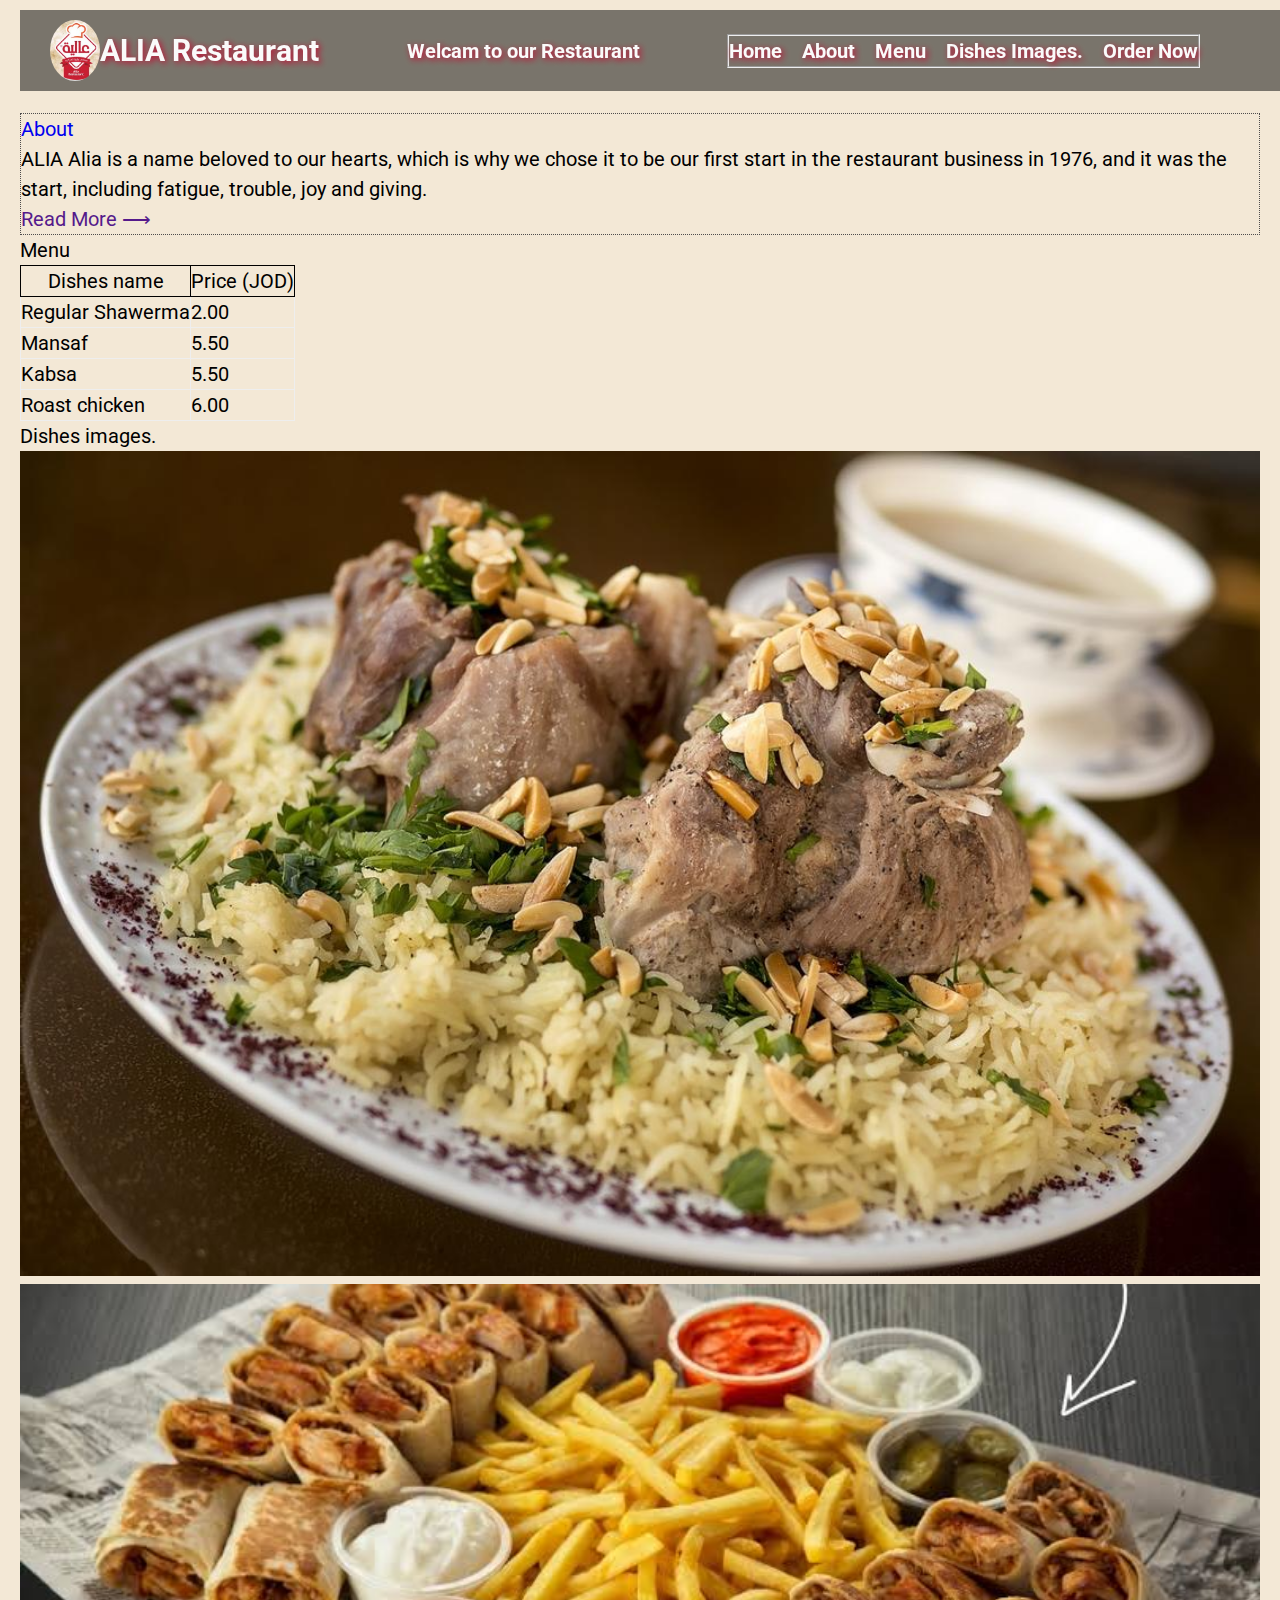
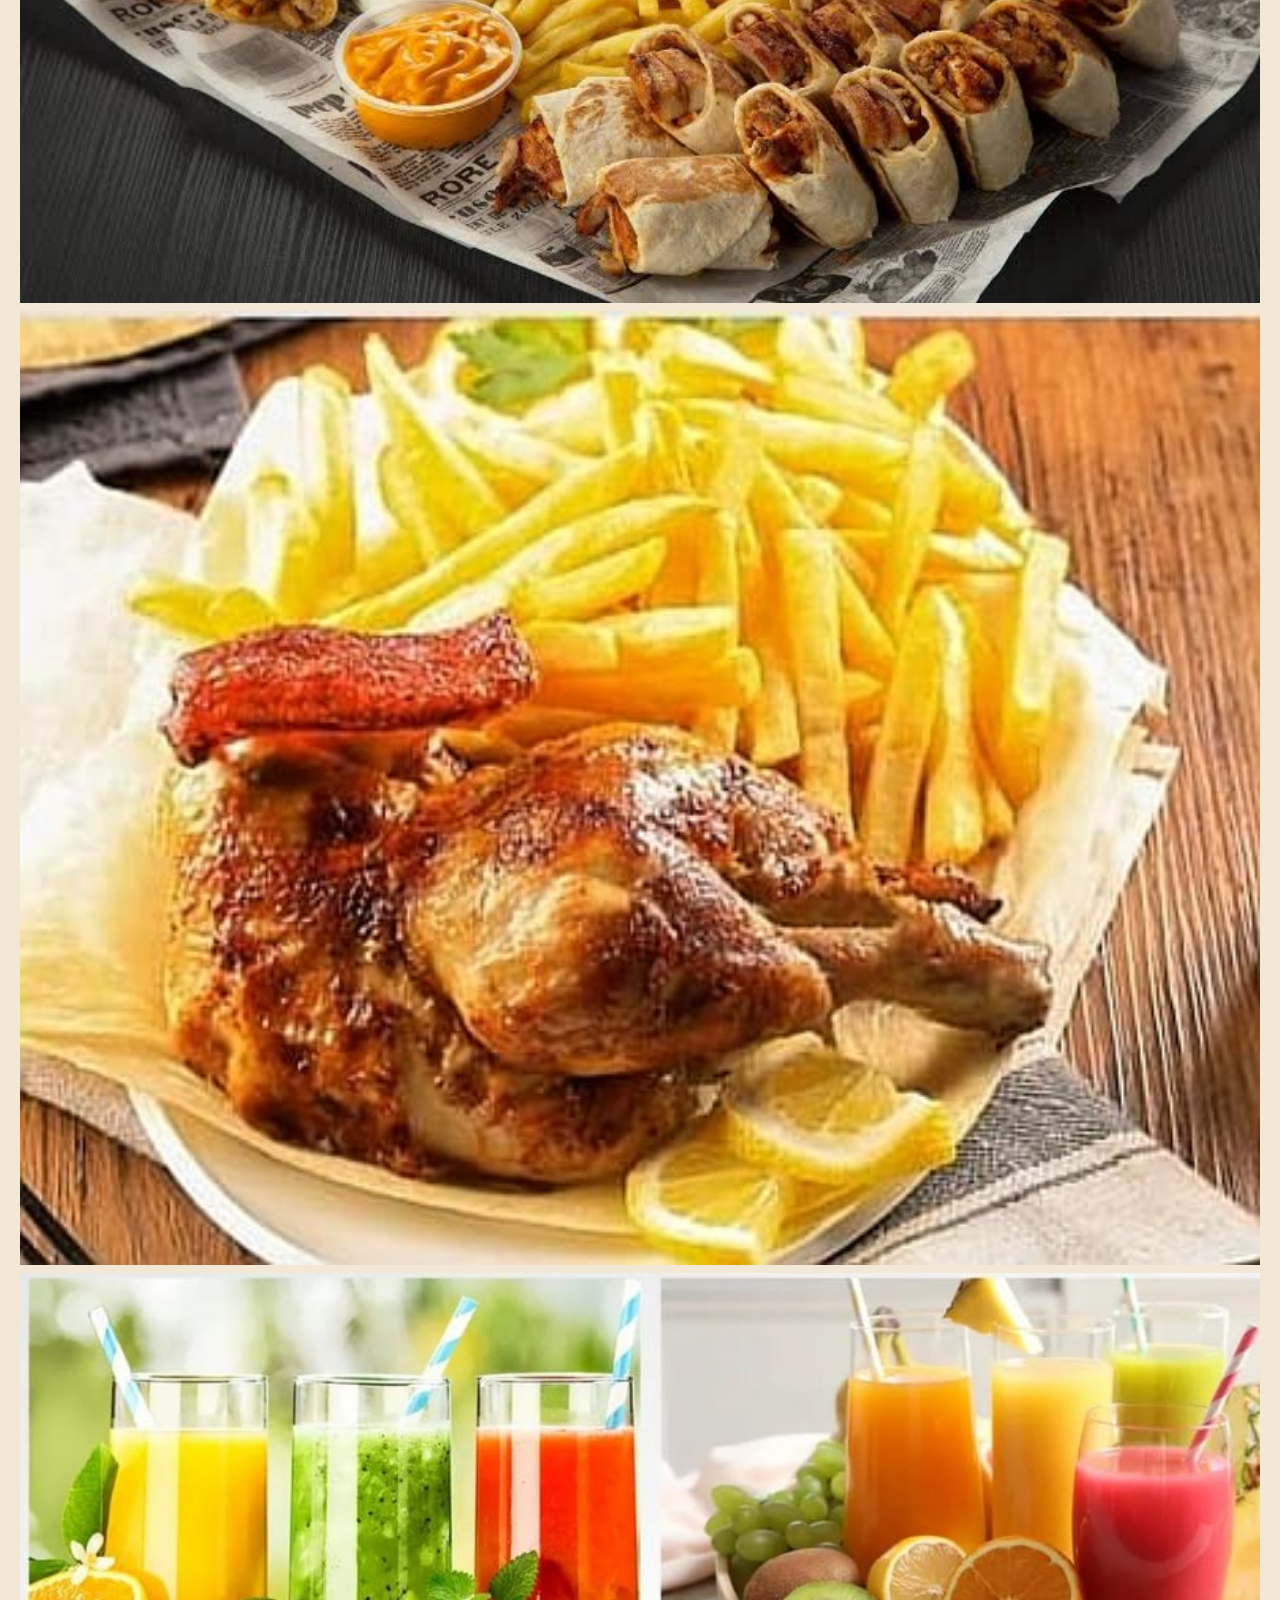
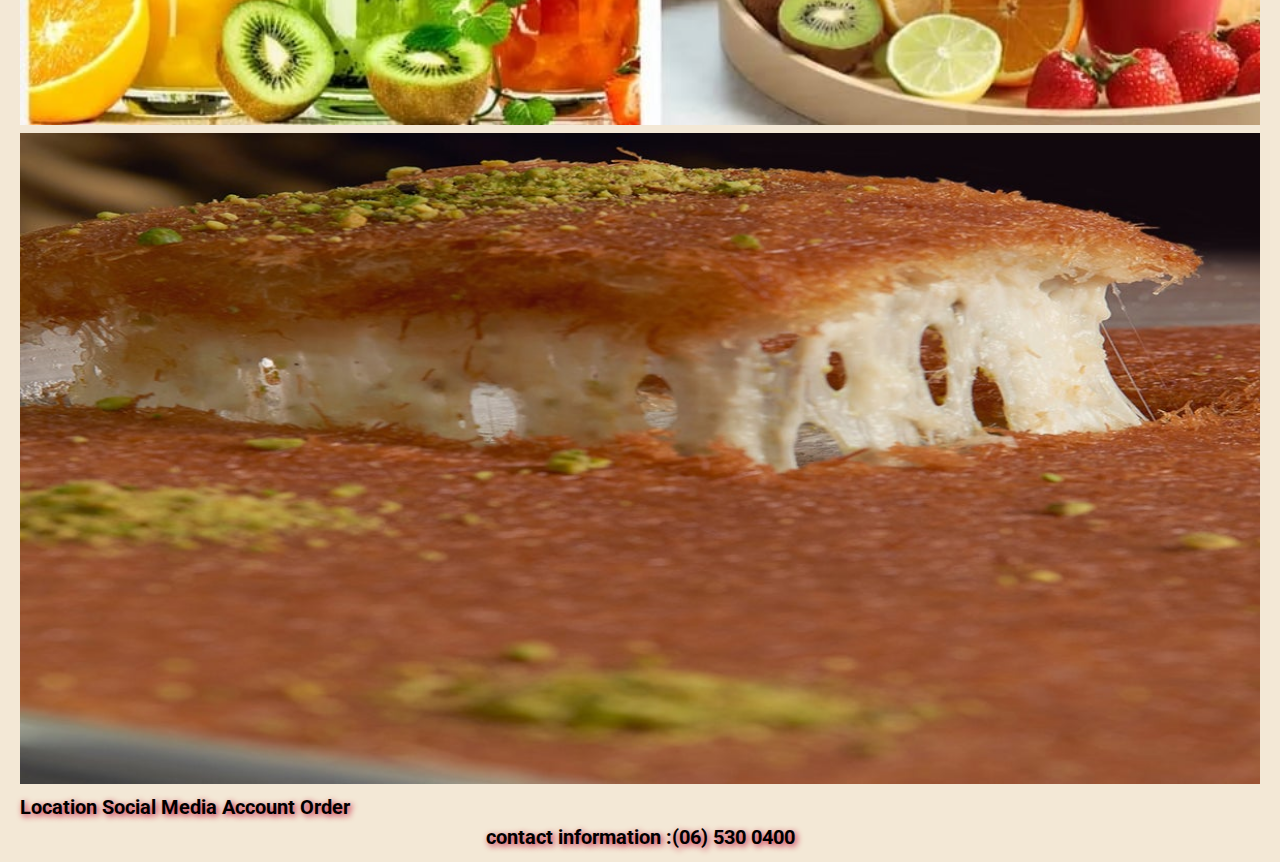
<file: menu.html>
<!DOCTYPE html>
<html lang="en">
<head>
    <meta charset="UTF-8">
    <meta http-equiv="X-UA-Compatible" content="IE=edge">
    <meta name="viewport" content="width=device-width, initial-scale=1.0">
    <title>Document</title>

    <link rel="stylesheet" href="./reset.css">
    <link rel="stylesheet" href="./inde.css">

</head>
<body id="body">
  <header id="header">
    <div id="head-lift" ><img id="heager-logo" src="./photo/logo.png" alt="alia logo">    ALIA Restaurant</div>
    <h2 id="head-mideal"> Welcam to our Restaurant </h2>
    <nav id="header-nav">
        <ul id="header-ul">
        
            <li> <a class="l" href="./index.html">Home</a> </li>
            <li> <a class="l" href="./about.html">About</a> </li>
            <li> <a class="l" href="./menu.html">Menu</a> </li>
            <li><a class="l">Dishes images.</a> </li>
            <a class="l" href="https://aliarestjo.com/">order now</a>

        </ul>
    </nav>
  </header>

    <main>
      <section class="main-about">
        <div id="div-about">
        <h3><a href="./about.html">About</a></h3>

        <p>ALIA Alia is a name beloved to our hearts, which is why we chose it to be our
         first start in the restaurant business in 1976, and it was the start, including 
         fatigue, trouble, joy and giving.</p>
         <a class="read-more" href="">read more          <span>&#10230;</span>         </a>


        </div>
        </section>


        <h3>Menu </h3>
        <table>
            <tr>
              <th>Dishes name</th>
              <th>Price (JOD)</th>
            </tr>
            <tr>
              <td>Regular Shawerma    </td>
              <td>2.00</td>

            </tr>
            <tr>
              <td>Mansaf </td>
              <td>5.50</td>
            </tr>
            <tr>
                <td>Kabsa</td>
                <td>5.50</td>
            </tr>
            </tr>
            <tr>
            <td>Roast chicken </td>           
              <td>6.00</td>
            </tr>
          </table>

          <h3>Dishes images. </h3>

    <img id="mansaf" src="./photo/mansaf.jpg" alt="mansaf">
    <img id="shawerma" src="./photo/shawerma.jpg" alt="shawerma">
    <img id="chicken" src="./photo/roast chicken.jpg" alt="chicken">
    <img id="juice" src="./photo/fresh juice.jpg" alt="fresh juice">
    <img id="konafa" src="./photo/konafa.jpeg" alt="konafa">

    </main>
    <footer>
        <a class="b" href="https://www.google.com/maps/place/Alia+Restaurant/@31.9707317,35.9134853,17z/data=!3m1!4b1!4m5!3m4!1s0x151ca00a5f6491c7:0xe8672372ea0b0825!8m2!3d31.9707317!4d35.9134853">location</a>
        <a class="b" href="https://www.facebook.com/AliaRestaurant">social media account</a>
        <a class="b" href="https://aliarestjo.com/">order</a>
        <p class="b">contact information :(06) 530 0400</p>

    </footer>
    <script src="./app.js"></script>
</body>
</html>
</file>
<file: inde.css>
@import url('https://fonts.googleapis.com/css2?family=Roboto:wght@100;300;400;700&display=swap');
*{
  box-sizing: border-box;
}
body {
    background-color: #f3e8d6;
    font-family: 'Roboto', sans-serif;
    line-height: 1.5;
    padding:10px 20px ;
    row-gap: 20px;
    font-size: 20px;


  }
a {
    text-decoration: none;
    text-transform: capitalize;
}

  img {
    width: 100%;
  }
  #header {
    position: fixed;
    width: 100%;
    padding:10px  100px 10px 30px ;
    display: flex;
    justify-content: space-between;
    align-items: center;
    background: url(https://media.istockphoto.com/id/1006581788/photo/the-concept-of-traditional-eastern-asian-arabic-cuisine-seth-from-different-dishes-background.webp?s=612x612&w=is&k=20&c=YfRIbQ6j3FjmYXt_eD1euo1jmsRrsu2-IyuR6FDDr6Y=), rgba(0, 0, 0, 0.5);
    font-weight: bold;
    background-blend-mode:overlay;
    color: rgb(250 250 250);
   

  }

  #heager-logo {
    width :50px;
    border-radius:50%;
   


  
  }
  #header-ul {
    display: flex;
    gap:20px;
    border-style: groove;
    border-width: 2px;
    text-shadow: 2px 2px 6px rgb(196 12 50);

     
  }
  #head-mideal{
    /* color: rgb(107, 66, 66);   */
    font-size: 20px; 
    text-shadow: 2px 2px 6px rgb(196 12 50);

  }
  
  #head-lift {
    display: flex;
    justify-content: space-between;
    align-items: center;
    /* color: rgb(250 250 250);   */
    font-size: 30px;
    text-shadow: 2px 2px 6px rgb(196 12 50);

  }
  .l {
    /* color: rgb(250 250 250);   */
    font-size: 20px;
    color: rgb(250 250 250);

    
    
  }
 .main-about {
    height: 25vh;
    display: flex;
    justify-content: space-between;
    align-items:self-end;

    
 }
 #div-about{
    border-style: dotted;
    border-width: 1px;
    border-color: rgb(79, 77, 77);

 }
  #menu{
    margin: 10px;

  }
  .table{
    border-style: solid;
    border-width: 1px;
   padding: 10px;
   width: 40%;
   text-align: center

  }
  th{
    border-style: solid;
    border-width: 1px;

  }
  td{
    border-style: groove;
    border-width: 1px;
  }
  .divimage{
    margin: 20px;
  }
  .image {
    display: grid;
    grid-template-columns: repeat(5, 1fr);
  grid-template-rows: repeat(1, 1fr);
  width: 100%;
  gap: 20px;
  }
  .image img {
    height: 100%;
  object-fit:fill;
  border-radius: 20px;
  
  }
  .footer{
    display: flex;
    justify-content: space-between;
    gap: 20px;
    box-sizing: border-box;
    border-style: groove;
    border-width: 1px;
    width: 70%;
    margin: auto;
  }
  footer .b {
color: black;
text-align: center;
font-weight: bold;
font-size: 20px;
text-shadow: 2px 2px 6px rgb(196 12 50);

  }
</file>
